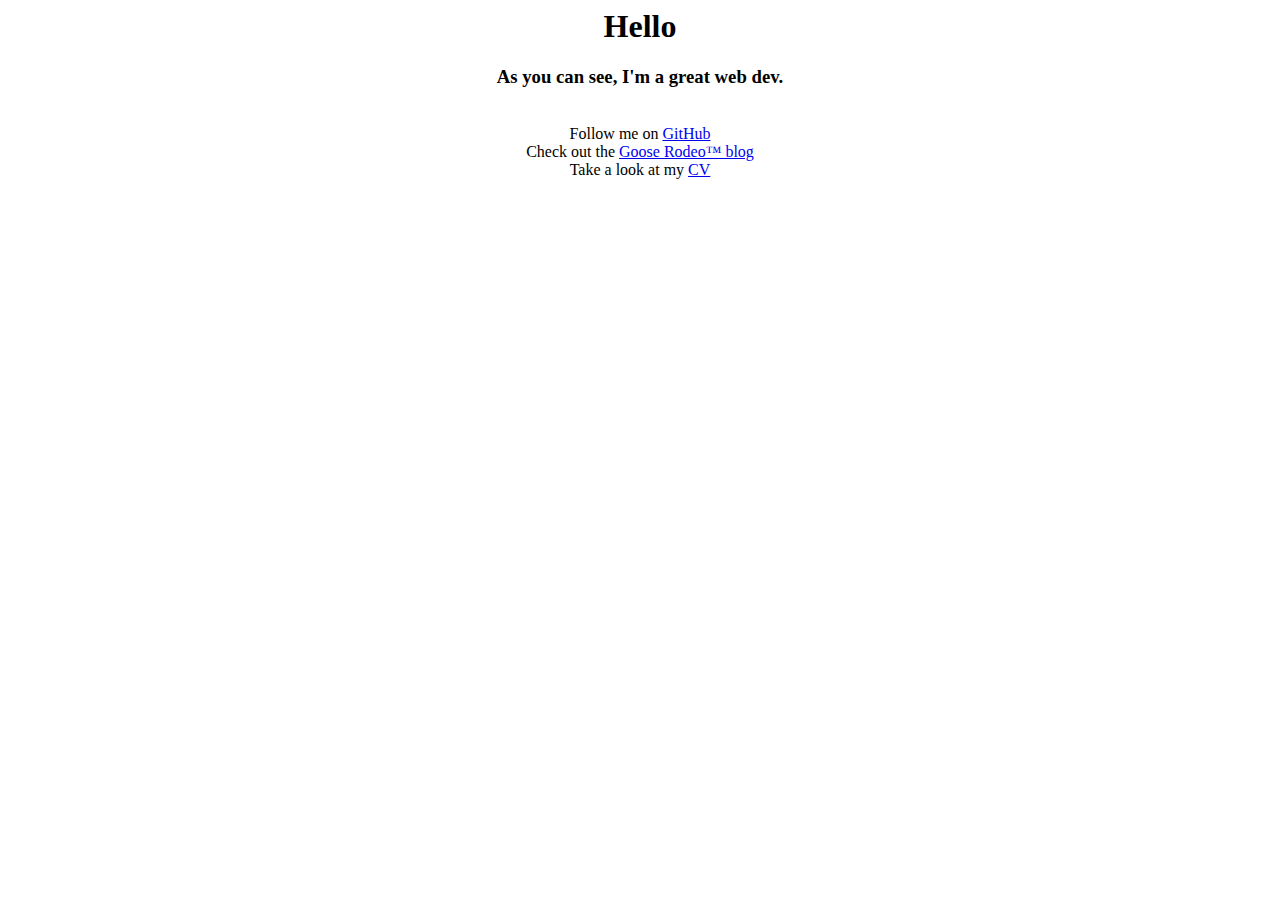
<file: index.html>
<html>
	<head>
		<title>Helo frend.</title>
		<link rel="icon" type="image/png" href="/favicon.png"/>
	</head>

	<body>
		<center>
			<h1>Hello</h1>
			<h3>As you can see, I'm a great web dev.</h3>
			<br>
			<a>Follow me on </a><a href="https://github.com/cerus">GitHub</a><br>
			<a>Check out the </a><a href="https://blog.goose.rodeo/">Goose Rodeo&trade; blog</a><br>
			<a>Take a look at my </a><a href="/cv">CV</a>
		</center>
	</body>
</html>
</file>
